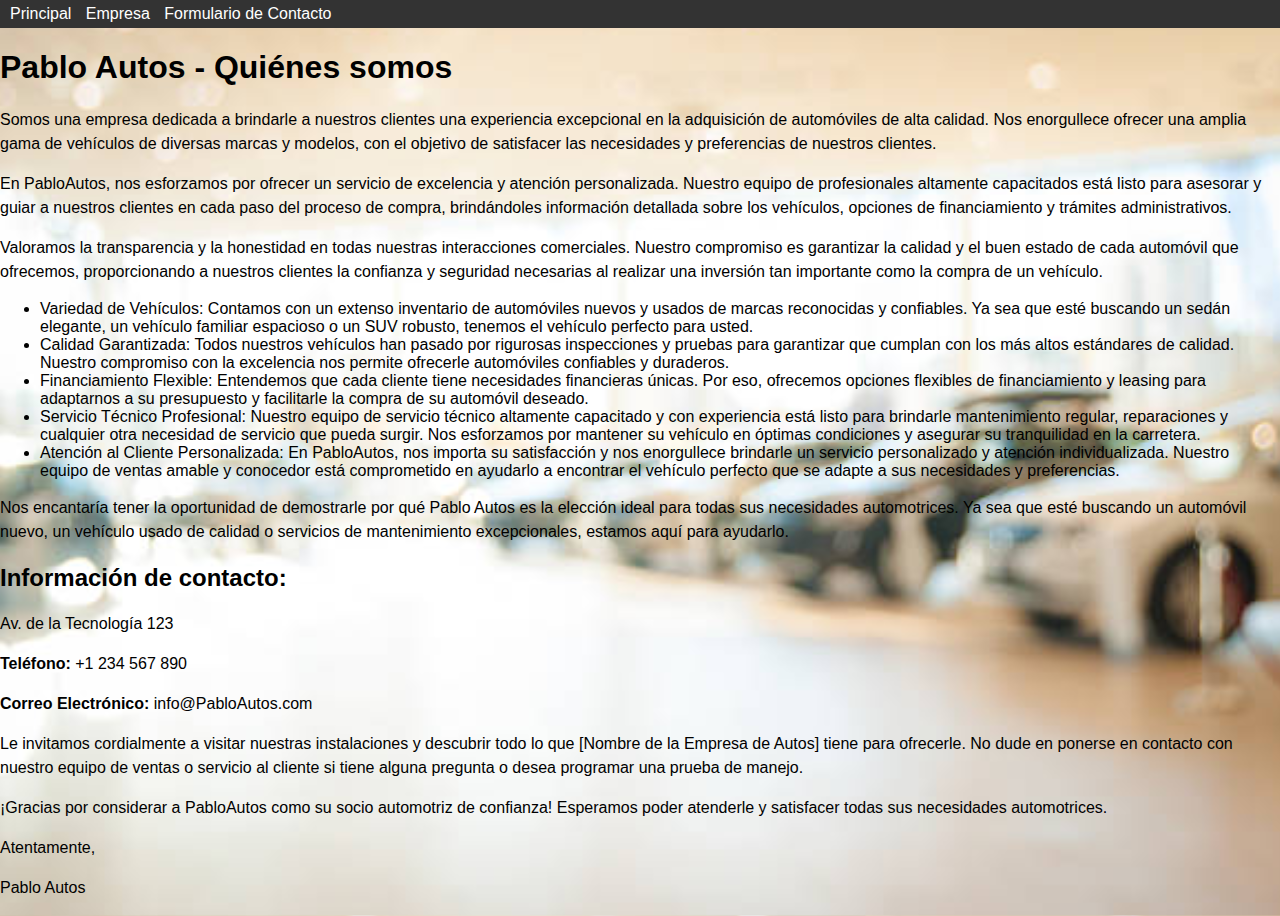
<file: image/segunda.html>
<!DOCTYPE html>
<html>
<head>
  <meta charset="UTF-8">
    <meta http-equiv="X-UA-Compatible" content="IE=edge">
    <meta name="viewport" content="width=device-width, initial-scale=1.0">
  <title>PabloAutos - Quiénes somos</title>
  <link rel="stylesheet" type="text/css" href="styles.css">
</head>
<header>
  <nav>
    <ul>
      <li><a href="primera.html">Principal</a></li>
      <li><a href="segunda.html">Empresa</a></li>
      <li><a href="tercera.html">Formulario de Contacto</a></li>
    </ul>
  </nav>
</header>
<body>
  <h1>Pablo Autos - Quiénes somos</h1>
  
  <p>Somos una empresa dedicada a brindarle a nuestros clientes una experiencia excepcional en la adquisición de automóviles de alta calidad. Nos enorgullece ofrecer una amplia gama de vehículos de diversas marcas y modelos, con el objetivo de satisfacer las necesidades y preferencias de nuestros clientes.</p>
  
  <p>En PabloAutos, nos esforzamos por ofrecer un servicio de excelencia y atención personalizada. Nuestro equipo de profesionales altamente capacitados está listo para asesorar y guiar a nuestros clientes en cada paso del proceso de compra, brindándoles información detallada sobre los vehículos, opciones de financiamiento y trámites administrativos.</p>
  
  <p>Valoramos la transparencia y la honestidad en todas nuestras interacciones comerciales. Nuestro compromiso es garantizar la calidad y el buen estado de cada automóvil que ofrecemos, proporcionando a nuestros clientes la confianza y seguridad necesarias al realizar una inversión tan importante como la compra de un vehículo.</p>
  <ul>
    <li>Variedad de Vehículos: Contamos con un extenso inventario de automóviles nuevos y usados de marcas reconocidas y confiables. Ya sea que esté buscando un sedán elegante, un vehículo familiar espacioso o un SUV robusto, tenemos el vehículo perfecto para usted.</li>
    <li>Calidad Garantizada: Todos nuestros vehículos han pasado por rigurosas inspecciones y pruebas para garantizar que cumplan con los más altos estándares de calidad. Nuestro compromiso con la excelencia nos permite ofrecerle automóviles confiables y duraderos.</li>
    <li>Financiamiento Flexible: Entendemos que cada cliente tiene necesidades financieras únicas. Por eso, ofrecemos opciones flexibles de financiamiento y leasing para adaptarnos a su presupuesto y facilitarle la compra de su automóvil deseado.</li>
    <li>Servicio Técnico Profesional: Nuestro equipo de servicio técnico altamente capacitado y con experiencia está listo para brindarle mantenimiento regular, reparaciones y cualquier otra necesidad de servicio que pueda surgir. Nos esforzamos por mantener su vehículo en óptimas condiciones y asegurar su tranquilidad en la carretera.</li>
    <li>Atención al Cliente Personalizada: En PabloAutos, nos importa su satisfacción y nos enorgullece brindarle un servicio personalizado y atención individualizada. Nuestro equipo de ventas amable y conocedor está comprometido en ayudarlo a encontrar el vehículo perfecto que se adapte a sus necesidades y preferencias.</li>
  </ul>
  
  <p>Nos encantaría tener la oportunidad de demostrarle por qué Pablo Autos es la elección ideal para todas sus necesidades automotrices. Ya sea que esté buscando un automóvil nuevo, un vehículo usado de calidad o servicios de mantenimiento excepcionales, estamos aquí para ayudarlo.</p>
  
 
    <h2>Información de contacto:</h2>
    <p><Dirección:</strong> Av. de la Tecnología 123</p>
    <p><strong>Teléfono:</strong> +1 234 567 890</p>
    <p><strong>Correo Electrónico:</strong> info@PabloAutos.com</p>
    
  
  
  <p>Le invitamos cordialmente a visitar nuestras instalaciones y descubrir todo lo que [Nombre de la Empresa de Autos] tiene para ofrecerle. No dude en ponerse en contacto con nuestro equipo de ventas o servicio al cliente si tiene alguna pregunta o desea programar una prueba de manejo.</p>
  
  <p>¡Gracias por considerar a PabloAutos como su socio automotriz de confianza! Esperamos poder atenderle y satisfacer todas sus necesidades automotrices.</p>
  
  <p>Atentamente,</p>
  <p>Pablo Autos</p>
 
</body>
</html>
</file>
<file: image/styles.css>
body {
  font-family: Arial, sans-serif;
  margin: 0;
    padding: 0;
    background: url(fondo.jpg);   
    background-size: cover;
    background-position: center;
    font-family: sans-serif;
}

nav {
  background-color: #333;
  color: #fff;
  padding: 5px;
}

nav ul {
  list-style-type: none;
  margin: 0;
  padding: 0;
}

nav ul li {
  display: inline;
}

nav ul li a {
  color: #fff;
  text-decoration: none;
  padding: 5px;
}

h1 h4 {
  color: #050505;
  text-align: center;
  margin-top: 30px;
  
}
p {
  color: #000000;
  line-height: 1.5;
}





.carousel-container {
  display: flex;
  flex-direction: column;
  align-items: center;
  margin-bottom: 20px;
}

.carousel-content {
  display: flex;
  align-items: center;
}

.carousel-info {
  margin-left: 20px;
}

.info-container {
  flex-grow: 1;
}

.carousel-image {
  
  width: 400px;
  height: 300px;
}

.boton {
  display: inline-block;
  color: #fff;
  text-transform:uppercase;
  text-decoration:none;
  font-weight: 700;
  border-radius: 5px;
 margin: 25px;
 padding: 25px;
  text-align: center;
}




  form {
    width: 400px;
    margin: 0 auto;
  }
  
  label {
    display: block;
    margin-top: 10px;
  }
  
  input[type="text"],
  input[type="email"],
  input[type="tel"]{
    width: 100%;
    padding: 5px;
    border: 1px solid #ccc;
    border-radius: 4px;
  }
  
  input[type="submit"] {
    background-color: #4CAF50;
    color: white;
    padding: 10px 20px;
    border: none;
    border-radius: 4px;
    cursor: pointer;
    margin-top: 10px;
  }
  
  #datosEnviados {
    margin-top: 20px;
    text-align: center;
  }
  
  .campo-error {
    border: 1px solid red;
  }
  
  .mensaje-error {
    color: red;
    margin-top: 5px;
  }
  .mensaje-error-formulario {
    color: red;
    margin-top: 5px;
  }
</file>
